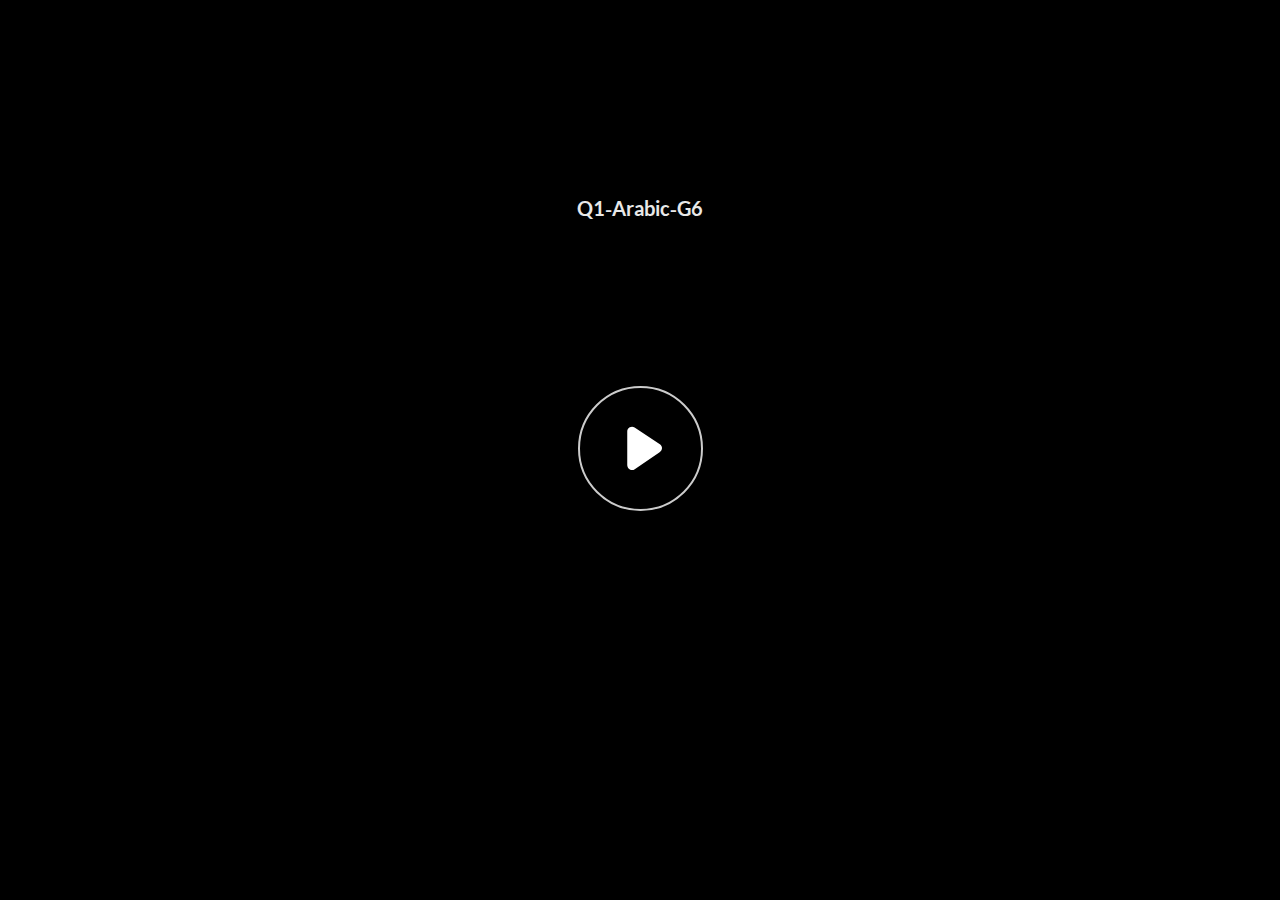
<file: index.html>
﻿<!doctype html>
<html lang="en-US">
<head>
  <meta charset="utf-8">
  <!-- Created using Storyline 360 - http://www.articulate.com  -->
  <!-- version: 3.75.30269.0 -->
  <title>Q1-Arabic-G6</title>
  <meta http-equiv="x-ua-compatible" content="IE=edge"/>
  <meta name="viewport" content="width=device-width,initial-scale=1,user-scalable=no,shrink-to-fit=no,minimal-ui"/>
  <meta name="apple-mobile-web-app-capable" content="yes"/>
  <style>
    html, body { height: 100%; padding: 0; margin: 0 }
    #app { height: 100%; width: 100%; }
  </style>

  <script>
    window.DS = {};
    window.globals = {
      DATA_PATH_BASE: '',
      HAS_FRAME: true,
      HAS_SLIDE: true,

      lmsPresent: false,
      tinCanPresent: false,
      cmi5Present: false,
      aoSupport: false,
      scale: 'noscale',
      captureRc: false,
      browserSize: 'optimal',
      bgColor: '#282828',
      features: 'AccessibleVideo,BackgroundAudio,ConnectionMessages,FullScreenToggle,InsertSvgPicture,LayerPresentAsDialog,MultipleQuizTracking,PlayerSpeedControl,StreamingVideo,UpdatedThemeEditor,UseAudioElement,VideoTranscripts',
      themeName: 'unified',
      preloaderColor: '#FFFFFF',
      suppressAnalytics: false,
      productChannel: 'stable',
      publishSource: 'storyline',
      aid: 'aid|e2d9489e-2ce1-4cc6-a61a-298a0146ddc9',
      cid: '2707aed6-4b49-4755-90b6-5f790201bb14',
      playerVersion: '3.75.30269.0',
      publishTimestamp: '2023-05-04T21:30:58.7017157Z',
      maxIosVideoElements: 10,
      connectionSettings: { message: 'You%20are%20offline.%20Trying%20to%20reconnect...', useDarkTheme: false },

      
      parseParams: function(qs) {
        if (window.globals.parsedParams != null) {
          return window.globals.parsedParams;
        }
        qs = (qs || window.location.search.substr(1)).split('+').join(' ');
        var params = {},
            tokens,
            re = /[?&]?([^=]+)=([^&]*)/g;

        while (tokens = re.exec(qs)) {
          params[decodeURIComponent(tokens[1]).trim()] =
            decodeURIComponent(tokens[2]).trim();
        }
        window.globals.parsedParams = params;
        return params;
      }

    };
  </script>
  <script>
    var isIe11 = ('ActiveXObject' in window || window.MSBlobBuilder != null)
      && window.msCrypto != null && !window.ActiveXObject;
    if (isIe11) {
      window.globals.unsupportedBrowser = true;
      document.write(atob('[base64]'));
    }
  </script>
  
  <script>window.THREE = { };</script>
  
</head>
<body style="background: #282828" class="cs-HTML theme-unified">
  <!-- 360 -->
  <script>!function(){var e,i=/iPhone/i,o=/iPod/i,n=/iPad/i,t=/\biOS-universal(?:.+)Mac\b/i,r=/\bAndroid(?:.+)Mobile\b/i,a=/Android/i,d=/(?:SD4930UR|\bSilk(?:.+)Mobile\b)/i,p=/Silk/i,l=/Windows Phone/i,u=/\bWindows(?:.+)ARM\b/i,b=/BlackBerry/i,s=/BB10/i,c=/Opera Mini/i,f=/\b(CriOS|Chrome)(?:.+)Mobile/i,h=/Mobile(?:.+)Firefox\b/i,v=function(e){return void 0!==e&&"MacIntel"===e.platform&&"number"==typeof e.maxTouchPoints&&e.maxTouchPoints>1&&"undefined"==typeof MSStream};e=function(e){var m={userAgent:"",platform:"",maxTouchPoints:0};e||"undefined"==typeof navigator?"string"==typeof e?m.userAgent=e:e&&e.userAgent&&(m={userAgent:e.userAgent,platform:e.platform,maxTouchPoints:e.maxTouchPoints||0}):m={userAgent:navigator.userAgent,platform:navigator.platform,maxTouchPoints:navigator.maxTouchPoints||0};var g=m.userAgent,y=g.split("[FBAN");void 0!==y[1]&&(g=y[0]),void 0!==(y=g.split("Twitter"))[1]&&(g=y[0]);var A=function(e){return function(i){return i.test(e)}}(g),w={apple:{phone:A(i)&&!A(l),ipod:A(o),tablet:!A(i)&&(A(n)||v(m))&&!A(l),universal:A(t),device:(A(i)||A(o)||A(n)||A(t)||v(m))&&!A(l)},amazon:{phone:A(d),tablet:!A(d)&&A(p),device:A(d)||A(p)},android:{phone:!A(l)&&A(d)||!A(l)&&A(r),tablet:!A(l)&&!A(d)&&!A(r)&&(A(p)||A(a)),device:!A(l)&&(A(d)||A(p)||A(r)||A(a))||A(/\bokhttp\b/i)},windows:{phone:A(l),tablet:A(u),device:A(l)||A(u)},other:{blackberry:A(b),blackberry10:A(s),opera:A(c),firefox:A(h),chrome:A(f),device:A(b)||A(s)||A(c)||A(h)||A(f)},any:!1,phone:!1,tablet:!1};return w.any=w.apple.device||w.android.device||w.windows.device||w.other.device,w.phone=w.apple.phone||w.android.phone||w.windows.phone,w.tablet=w.apple.tablet||w.android.tablet||w.windows.tablet,w}(),"object"==typeof exports&&"undefined"!=typeof module?module.exports=e:"function"==typeof define&&define.amd?define((function(){return e})):this.isMobile=e}();
    window.isMobile.apple.tablet = window.isMobile.apple.tablet ||
      (navigator.platform === 'MacIntel' && navigator.maxTouchPoints > 1);
    window.isMobile.apple.device = window.isMobile.apple.device || window.isMobile.apple.tablet;
    window.isMobile.tablet = window.isMobile.tablet || window.isMobile.apple.tablet;
    window.isMobile.any = window.isMobile.any || window.isMobile.apple.tablet;
  </script>

  <div id="focus-sink" tabindex="-1"></div>

  <div id="preso"></div>
  <script>
    (function() {

      var classTypes = [ 'desktop', 'mobile', 'phone', 'tablet' ];

      var addDeviceClasses = function(prefix, testObj) {
        var curr, i;
        for (i = 0; i < classTypes.length; i++) {
          curr = classTypes[i];
          if (testObj[curr]) {
            document.body.classList.add(prefix + curr);
          }
        }
      };

      var params = window.globals.parseParams(),
          isDevicePreview = params.devicepreview === '1',
          isPhoneOverride = params.deviceType === 'phone' || (isDevicePreview && params.phone == '1'),
          isTabletOverride = (params.deviceType === 'tablet' || isDevicePreview) && !isPhoneOverride,
          isMobileOverride = isPhoneOverride || isTabletOverride;

      var deviceView = {
        desktop: !window.isMobile.any && !isMobileOverride,
        mobile: window.isMobile.any || isMobileOverride,
        phone: isPhoneOverride || (window.isMobile.phone && !isTabletOverride),
        tablet: isTabletOverride || window.isMobile.tablet
      };

      window.globals.deviceView = deviceView;
      window.isMobile.desktop = !window.isMobile.any;
      window.isMobile.mobile = window.isMobile.any;

      addDeviceClasses('view-', deviceView);

    })();
  </script>
  
  <script src='story_content/user.js' type=text/javascript></script>
  <div class="slide-loader"></div>

  <script>
    var doc = document, loader = doc.body.querySelector('.slide-loader'); [ 1, 2, 3 ].forEach(function(n) { var d = doc.createElement('div'); d.style.backgroundColor = window.globals.preloaderColor; d.classList.add('mobile-loader-dot'); d.classList.add('dot' + n); loader.appendChild(d); });
  </script>

  <div class="mobile-load-title-overlay" style="display: none">
    <div class="mobile-load-title">Q1-Arabic-G6</div>
  </div>

  <div class="mobile-chrome-warning"></div>

  
<style>
  .warn-connection-dialog {
    display: none;
    background: transparent;
    pointer-events: none;
    position: fixed;
    left: 0;
    top: 0;
    width: 100%;
    height: 100%;
    z-index: 999;
  }

  .warn-connection-content {
    border-radius: 4px;
    background: white;
    border: 1px solid #E7E7E7;
    color: #333333;
    box-shadow: 0 2px 4px rgba(0, 0, 0, 0.25);
    transition: all 150ms ease-out;
    position: absolute;
    white-space: nowrap;
  }

  .view-phone.is-landscape .warn-connection-content {
    left: 23px;
    bottom: 23px;
  }

  .view-tablet.is-landscape .warn-connection-content {
    left: 50%;
    top: 20px;
    transform: translateX(-50%);
  }

  .is-portrait .warn-connection-content {
    transform: translate(-50%, calc(-100% - 15px));
  }

  .warn-connection-content p {
    display: inline-block;
    margin: 0 8px 0 0;
    line-height: 33px;
    font-size: 11px;
  }

  .warn-connection-content svg {
    position: relative;
    vertical-align: middle;
    margin: 0 2px 2px 8px;
  }

  .view-desktop .warn-connection-content {
    left: 1.5em;
    bottom: 1.5em;
  }

  .view-desktop .warn-connection-content p {
    font-size: 1.1em;
  }

  .is-offline .warn-connection-dialog {
    display: block;
  }

  .is-offline .cs-panel * {
    pointer-events: none !important;
  }

  .is-offline .cs-panel {
    pointer-events: all !important;
  }

  .is-offline #nav-controls * {
    pointer-events: none !important;
  }

  .is-offline #nav-controls {
    pointer-events: all !important;
  }
</style>

<div class="warn-connection-dialog">
  <div class="warn-connection-content">
    <svg width="17" height="15" viewBox="0 0 17 15" xmlns="http://www.w3.org/2000/svg">
      <path fill="#8F0000" stroke="white" d="M16.07,12.98 L15.88,12.23 L9.51,1.21 C8.97,0.26,7.6,0.26,7.06,1.21 L0.69,12.23 C0.15,13.16,0.81,14.36,1.91,14.36 H14.65 C15.47,14.36,16.05,13.7,16.07,12.98 Z"/>
      <path fill="white" stroke="white" d="M8.58,5.5 C8.35,5.28,8.5,5.35,8.21,5.32 C8.09,5.35,7.97,5.49,7.96,5.67 C7.97,5.79,7.98,5.92,7.98,6.04 L7.98,6.04 C7.99,6.17,8,6.31,8.01,6.43 L8.01,6.44 C8.03,6.92,8.06,7.41,8.09,7.9 L8.09,7.9 C8.12,8.39,8.14,8.88,8.17,9.37 C8.17,9.39,8.18,9.42,8.2,9.44 C8.23,9.46,8.25,9.47,8.28,9.47 C8.31,9.47,8.34,9.46,8.35,9.44 C8.37,9.43,8.38,9.4,8.39,9.35 L8.39,9.34 C8.39,9.24,8.4,9.15,8.4,9.05 L8.4,9.05 C8.41,8.96,8.41,8.86,8.42,8.75 C8.43,8.44,8.45,8.12,8.47,7.81 L8.47,7.81 C8.49,7.49,8.51,7.18,8.53,6.87 C8.55,6.46,8.56,6.05,8.59,5.64 L8.6,5.62 C8.6,5.57,8.59,5.53,8.58,5.5 L8.21,5.32 Z"/>
      <circle fill="white" stroke="white" cx="8.3" cy="11.35" r="0.3"/>
    </svg>
    <p>You are offline. Trying to reconnect...</p>
  </div>
</div>

<script>
  (function() {
    window.DS.connection = {
      warningShown: false,
      assets: {},
      loadingAssetGroup: false,
      retryDelay: 500
    };

    // @TODO this is POC code and can be cleaned up a bit more if we move forward
    // with the feature



    // The `window.globals.features` variable must be set in `webpack.dev.config` when testing locally - it is not enough
    // to have it in the data - but it must be set there as well.
    var useConnectionMessages = window.AbortController != null &&
      window.location.protocol != 'file:' &&
      window.globals.features.indexOf('ConnectionMessages') != -1;

    window.DS.connection.useConnectionMessages = useConnectionMessages

    var assetCount = 0;
    var checkLoadedId;
    var connectionSettings = window.globals.connectionSettings;

    if (useConnectionMessages && connectionSettings != null) {
      var contentEl = document.querySelector('.warn-connection-content');
      var messageEl = contentEl.querySelector('p')

      if (connectionSettings.useDarkTheme) {
        contentEl.style.borderColor = '#BABBBA';
        contentEl.style.backgroundColor = '#282828';
        contentEl.style.color = '#FFFFFF';
      }

      if (connectionSettings.message != null) {
        messageEl.textContent = window.decodeURIComponent(connectionSettings.message);
      }
    }

    function checkAssetsReady() {
      for (var i in DS.connection.assets) {
        if (!DS.connection.assets[i].success) {
          return false;
        }
      }
      return true;
    }

    function stopAssetGroup() {
      if (!useConnectionMessages) { return; }

      assetCount = 0;

      DS.connection.oldAssetGroup = DS.connection.assets;
      DS.connection.assets = {};
      DS.connection.loadingAssetGroup = false;
      clearInterval(checkLoadedId);
    }

    function startAssetGroup() {
      if (!useConnectionMessages) { return; }
      var ticks = 0;
      clearInterval(checkLoadedId);
      checkLoadedId = setInterval(function() {
        var loaded = 0;
        if (assetCount === 0 && loaded === 0) {
          clearInterval(checkLoadedId);
          return;
        }

        for (var i in DS.connection.assets) {
          if (DS.connection.assets[i].success) {
            loaded++;
          }
        }

        if (assetCount === loaded && checkAssetsReady()) {
          for (var i in DS.connection.assets) {
            if (DS.connection.assets[i].action) {
              DS.connection.assets[i].action();
            }
          }
          hideWarning();
          stopAssetGroup();
        }
      }, 100)
    }

    function requiredAsset(url, action, retry, type) {
      if (!useConnectionMessages) { return; }
      if (DS.connection.assets[url]) { return; }

      DS.connection.assets[url] = {
        success: false, action: action, retry: retry, type: type
      };
      assetCount = Object.keys(DS.connection.assets).length;
      if (!DS.connection.loadingAssetGroup) {
        startAssetGroup();
      }
      DS.connection.loadingAssetGroup = true;
    }

    function assetLoaded(url) {
      if (!useConnectionMessages) { return; }
      if (DS.connection.assets[url]) {
        DS.connection.assets[url].success = true;
      }
    }

    function assetFailed(url) {
      if (!useConnectionMessages) { return; }
      if (!DS.connection.assets[url]) {
        if (/\.js$/.test(url)) {
          setTimeout(function() {
            if (DS.connection.lastSlideLoaded != null) {
              DS.connection.lastSlideLoaded();
            }
          }, DS.connection.retryDelay);
        }
        return;
      }
      if (!DS.connection.warningShown) { showWarning(); }
      if (DS.connection.assets[url].retry) {
        setTimeout(function() {
          if (!DS.connection.assets[url].success) {
            DS.connection.assets[url].retry()
          }
        }, DS.connection.retryDelay);
      }
    }

    function hideWarning() {
      document.body.classList.remove('is-offline');
      DS.connection.warningShown = false;
    }
    DS.connection.hideWarning = hideWarning

    function showWarning(btn) {
      document.body.classList.add('is-offline')
      DS.connection.warningShown = true;
      updateWarningPosition();
    }

    function updateWarningPosition() {
      if (!DS.connection.warningShown) {
        return;
      }

      var isPortrait = document.body.classList.contains('is-portrait');
      var warningEl = document.querySelector('.warn-connection-content');

      if (isPortrait) {
        var slide = document.querySelector('.primary-slide');
        var slideRect = slide.getBoundingClientRect();

        warningEl.style.top = `${slideRect.top}px`
        warningEl.style.left = `${slideRect.left + slideRect.width / 2}px`
      } else {
        warningEl.style.top = null;
        warningEl.style.left = null;
      }

      window.requestAnimationFrame(updateWarningPosition);
    }

    // these will all be noops if the feature flag isn't set in
    // the data and `window.globals.features`
    DS.connection.requiredAsset = requiredAsset;
    DS.connection.assetLoaded = assetLoaded;
    DS.connection.assetFailed = assetFailed;
    DS.connection.stopAssetGroup = stopAssetGroup;
    DS.connection.startAssetGroup = startAssetGroup;
  })();
</script>


  <script>
    
    if (window.autoSpider && window.vInterfaceObject) {
      document.querySelector('.mobile-load-title-overlay').style.display = 'none';
    }
  </script>

  

  <link rel="stylesheet" href="html5/data/css/output.min.css" data-noprefix/>
</body>
<script src="html5/lib/scripts/bootstrapper.min.js"></script>
</html>
</file>
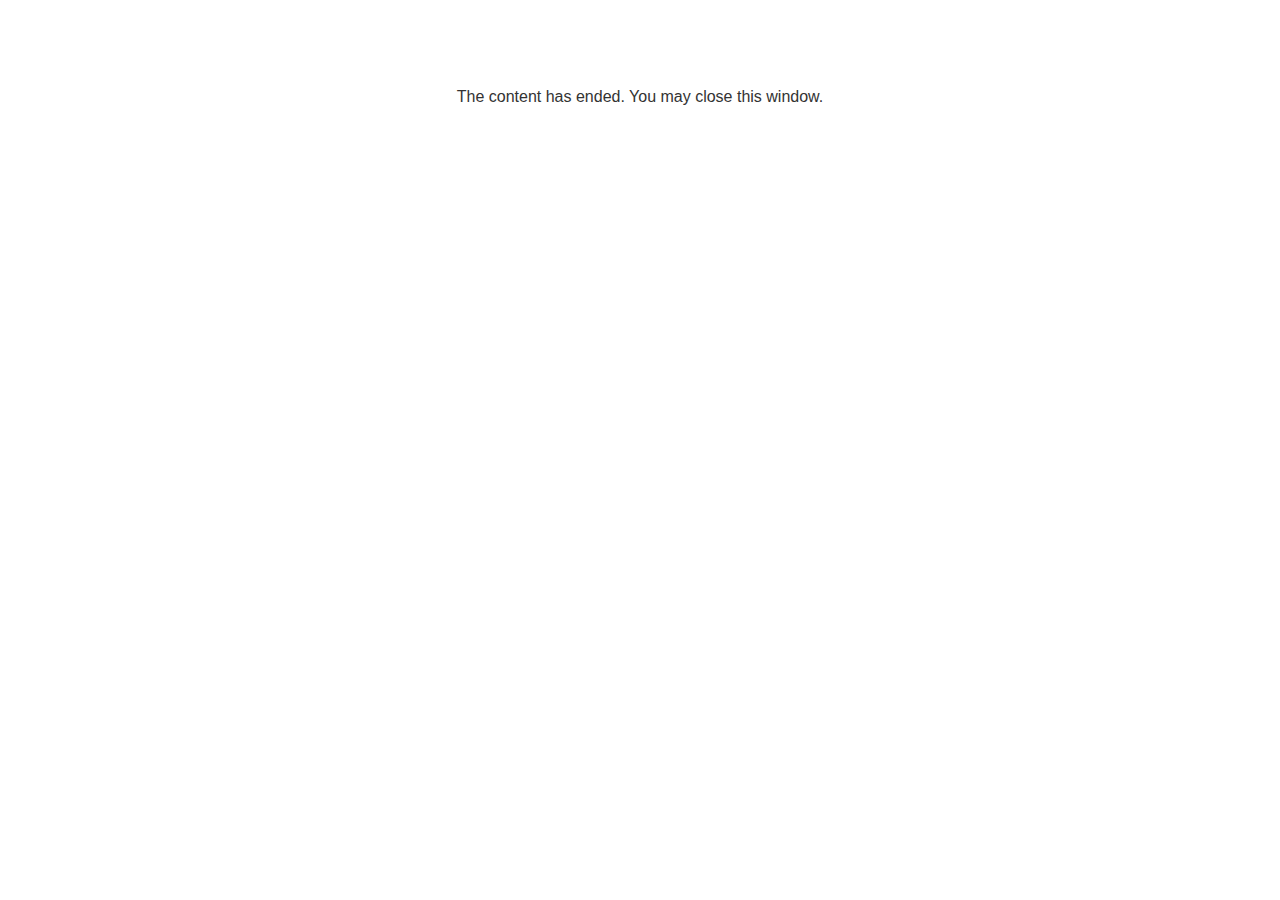
<file: lms/goodbye.html>
<!doctype html>
<html>
<body style="background-color: #ffffff;">

<p role="alert" style="color: #333333;font-family: Lato, articulate, tahoma, arial;font-size: medium;text-align: center;">
<br><br><br><br>
The content has ended. You may close this window.
</p>

</body>
</html>
</file>
<file: html5/data/css/output.min.css>
@font-face {
  font-family: 'LatoBold Charset1_ BoldBF8C3174';
  src: url('[data-uri]');
  font-style: normal;
  font-weight: normal;
}
@font-face {
  font-family: 'Lato Charset1_ 63JHkYHC94E8C594';
  src: url('[data-uri]');
  font-style: normal;
  font-weight: normal;
}
@font-face {
  font-family: 'DubaiBold Charset1_Bold6065ADF6';
  src: url('[data-uri]');
  font-style: normal;
  font-weight: normal;
}
@font-face {
  font-family: 'Dubai Charset1_ 5YPyLnhBFC72EE0';
  src: url('[data-uri]');
  font-style: normal;
  font-weight: normal;
}
@font-face {
  font-family: 'Dubai Charset0_v8wz5Y8k741D6E07';
  src: url('[data-uri]');
  font-style: normal;
  font-weight: normal;
}
@font-face {
  font-family: 'DubaiBold Charset0_BoldD2773439';
  src: url('[data-uri]');
  font-style: normal;
  font-weight: normal;
}
.cs-HTML {
  background: rgba(40, 40, 40, 1);
}
.cs-npnxnanbnsnfns00000000001 .cs-infopanel  {
  box-shadow: 0 1px 0 rgba(0, 0, 0, 0);
  background: rgba(255, 255, 255, 1);
}
.cs-npnxnanbnsnfns00000000001 .cs-infopanel .cs-link {
  color: rgba(186, 187, 186, 1);
}
.cs-npnxnanbnsnfns00000000001 .cs-infopanel .cs-link:hover {
  color: rgba(255, 255, 255, 1);
}
.cs-npnxnanbnsnfns00000000001 .cs-infopanel .cs-name {
  color: rgba(68, 68, 68, 1);
}
.cs-npnxnanbnsnfns00000000001 .cs-infopanel .cs-title {
  color: rgba(153, 153, 153, 1);
}
.cs-npnxnanbnsnfns00000000001 .cs-infopanelpopup  {
  box-shadow: 0 1px 0 rgba(0, 0, 0, 0);
  background: rgba(0, 0, 0, 0);
}
.cs-npnxnanbnsnfns00000000001 .cs-infopanelpopup .cs-link {
  color: rgba(255, 0, 0, 1);
}
.cs-npnxnanbnsnfns00000000001 .cs-infopanelpopup .cs-link:hover {
  color: rgba(255, 255, 255, 1);
}
.cs-npnxnanbnsnfns00000000001 .cs-infopanelpopup .cs-name {
  color: rgba(255, 255, 255, 1);
}
.cs-npnxnanbnsnfns00000000001 .cs-infopanelpopup .cs-bio {
  color: rgba(186, 187, 186, 1);
}
.cs-npnxnanbnsnfns00000000001 .cs-timer  {
  color: rgba(186, 187, 186, 1);
}
.cs-npnxnanbnsnfns00000000001 .cs-duration stop:first-child {
  stop-color: rgba(60, 60, 60, 1);
}
.cs-npnxnanbnsnfns00000000001 .cs-duration stop:last-child {
  stop-color: rgba(60, 60, 60, 1);
}
.cs-npnxnanbnsnfns00000000001 .cs-elapsed stop:first-child {
  stop-color: rgba(254, 227, 71, 1);
}
.cs-npnxnanbnsnfns00000000001 .cs-elapsed stop:last-child {
  stop-color: rgba(254, 227, 71, 1);
}
.cs-npnxnanbnsnfns00000000001 .cs-timer .cs-pie .cs-innerstroke {
  stroke: rgba(199, 199, 199, 1);
}
.cs-npnxnanbnsnfns00000000001 .cs-timer .cs-pie .cs-innerborder {
  stroke: rgba(255, 255, 255, 1);
}
.cs-npnxnanbnsnfns00000000001 .cs-window  {
  box-shadow: 0 8px 5px rgba(0, 0, 0, 0.2);
  border-color: rgba(49, 99, 0, 0);
  background: rgba(33, 33, 33, 1);
  color: rgba(248, 248, 248, 1);
}
.cs-npnxnanbnsnfns00000000001 .cs-window .cs-diva {
  border-color: rgba(78, 78, 78, 1);
}
.cs-npnxnanbnsnfns00000000001 .cs-window .cs-divb {
  border-color: rgba(78, 78, 78, 0);
}
.cs-npnxnanbnsnfns00000000001 .cs-editor .cs-editor-slide {
  color: rgba(226, 226, 226, 1);
}
.cs-npnxnanbnsnfns00000000001 .cs-editor .cs-editor-html {
  color: rgba(186, 187, 186, 1);
}
.cs-npnxnanbnsnfns00000000001 .cs-editor .cs-editor-button {
  text-shadow: 0 1px 0 rgba(0, 0, 0, 0);
  color: rgba(255, 255, 255, 1);
  border-color: rgba(211, 211, 211, 1);
  background: rgba(34, 34, 34, 1);
}
.cs-npnxnanbnsnfns00000000001 .cs-editor .cs-editor-button:hover {
  background: rgba(68, 68, 68, 1);
}
.cs-npnxnanbnsnfns00000000001 .cs-editor .cs-editor-button:active {
  background: rgba(68, 68, 68, 1);
}
.cs-npnxnanbnsnfns00000000001 .cs-listitem  {
  color: rgba(186, 187, 186, 1);
  border-color: none;
  border: 1px solid transparent;
}
.cs-npnxnanbnsnfns00000000001 .cs-listitem:hover {
  background: rgba(255, 255, 255, 0.06);
  border-color: rgba(108, 108, 108, 1) !important;
  border-width: 1px;
  border-radius: 2px;
  border-style: solid;
  box-sizing: border-box;
}
.cs-npnxnanbnsnfns00000000001 .cs-listitem.hover {
  background: rgba(255, 255, 255, 0.06);
  border-color: rgba(108, 108, 108, 1) !important;
  border-width: 1px;
  border-radius: 2px;
  border-style: solid;
  box-sizing: border-box;
}
.cs-npnxnanbnsnfns00000000001 .cs-glossary  {
  color: rgba(186, 187, 186, 1);
}
.cs-npnxnanbnsnfns00000000001 .cs-glossary .cs-scrolling-panel {
  background: rgba(0, 0, 0, 0);
}
.cs-npnxnanbnsnfns00000000001 .cs-glossary .cs-term.cs-selected .cs-choice-list-trigger {
  color: rgba(255, 255, 255, 1);
  background: rgba(255, 255, 255, 1);
}
.cs-npnxnanbnsnfns00000000001 .cs-glossary .cs-term.cs-selected .cs-choice-list-trigger:focus {
  color: rgba(255, 255, 255, 1);
  background: rgba(255, 255, 255, 1);
}
.cs-npnxnanbnsnfns00000000001 .cs-glossary .cs-term:hover .cs-choice-list-trigger {
  background: rgba(186, 187, 186, 1);
}
.cs-npnxnanbnsnfns00000000001 .cs-glossary .cs-term.hover .cs-choice-list-trigger {
  background: rgba(186, 187, 186, 1);
}
.cs-npnxnanbnsnfns00000000001 .cs-glossary .cs-term .cs-choice-list-trigger:focus {
  background: rgba(186, 187, 186, 1);
}
.cs-npnxnanbnsnfns00000000001 .cs-glossary .cs-diva {
  border-color: rgba(0, 0, 0, 0);
}
.cs-npnxnanbnsnfns00000000001 .cs-glossary .cs-divb {
  border-color: rgba(0, 0, 0, 0);
}
.cs-npnxnanbnsnfns00000000001 .cs-glossary .cs-divc {
  border-color: rgba(0, 0, 0, 0);
}
.cs-npnxnanbnsnfns00000000001 .cs-glossary .cs-heading {
  color: rgba(248, 248, 248, 1);
  font-weight: 700;
}
.note-content p span {
  color: rgba(186, 187, 186, 1);
  line-height: 1.4em;
  font-size: 103.769%;
}
.cs-npnxnanbnsnfns00000000001 .cs-resource .cs-separator {
  border-color: rgba(0, 0, 0, 0);
}
.cs-npnxnanbnsnfns00000000001 .cs-outline  {
  color: rgba(45, 45, 45, 1);
}
.cs-npnxnanbnsnfns00000000001 .cs-outline .cs-diva {
  border-color: rgba(0, 0, 0, 0);
}
.cs-npnxnanbnsnfns00000000001 .cs-outline .cs-divb {
  border-color: rgba(0, 0, 0, 0);
}
.cs-npnxnanbnsnfns00000000001 .cs-outline .cs-divc {
  border-color: rgba(0, 0, 0, 0);
}
.cs-npnxnanbnsnfns00000000001 .cs-outline .cs-search-filter:hover {
  color: rgba(0, 0, 0, 0);
}
.cs-npnxnanbnsnfns00000000001 .cs-outline .cs-search-filter.hover {
  color: rgba(0, 0, 0, 0);
}
.cs-npnxnanbnsnfns00000000001 .cs-transcript  {
  color: rgba(255, 255, 255, 1);
}
.cs-npnxnanbnsnfns00000000001 .cs-transcript .cs-div {
  border-color: rgba(0, 0, 0, 0);
}
.cs-npnxnanbnsnfns00000000001 .cs-tabs:not(.topmenu-item) {
  color: rgba(248, 248, 248, 1);
}
.cs-npnxnanbnsnfns00000000001 .cs-tabs .cs-inner-button:not(.topmenu-item) {
  text-shadow: 0 1px 0 rgba(0, 0, 0, 0);
}
.cs-npnxnanbnsnfns00000000001 .cs-tabs:hover:not(.topmenu-item) {
  color: rgba(248, 248, 248, 1);
}
.cs-npnxnanbnsnfns00000000001 .cs-tabs.cs-selected {
  background: rgba(0, 0, 0, 0);
  color: rgba(248, 248, 248, 1);
}
.cs-npnxnanbnsnfns00000000001 .cs-seekcontrol  {
  background: rgba(0, 0, 0, 0);
  border-color: rgba(0, 0, 0, 0);
}
.cs-npnxnanbnsnfns00000000001 .cs-seekcontrol .cs-button:hover .cs-icon {
  fill: rgba(255, 255, 255, 1);
}
.cs-npnxnanbnsnfns00000000001 .cs-seekcontrol .cs-button.hover .cs-icon {
  fill: rgba(255, 255, 255, 1);
}
.cs-npnxnanbnsnfns00000000001 .cs-seekcontrol .cs-button .cs-icon-shadow {
  fill: rgba(0, 0, 0, 0);
}
.cs-npnxnanbnsnfns00000000001 .cs-seekcontrol .cs-button .cs-icon {
  fill: rgba(180, 180, 180, 1);
}
.cs-npnxnanbnsnfns00000000001 .cs-seekcontrol .cs-seek .cs-fill {
  background: rgba(255, 255, 255, 0.6);
}
.cs-npnxnanbnsnfns00000000001 .cs-seekcontrol .cs-seek {
  background: rgba(108, 108, 108, 1);
  border-color: rgba(0, 0, 0, 0);
}
.cs-npnxnanbnsnfns00000000001 .cs-searchinput .cs-input {
  color: rgba(186, 187, 186, 1);
  border-color: rgba(0, 0, 0, 0);
  background: rgba(255, 255, 255, 0.06);
}
.cs-npnxnanbnsnfns00000000001 .cs-searchinput .cs-input:focus {
  color: rgba(248, 248, 248, 1);
  background: rgba(41, 41, 41, 1);
}
.cs-npnxnanbnsnfns00000000001 .cs-searchinput .cs-input:hover {
  box-shadow: inset 0 0 1px 0 rgba(69, 126, 19, 0);
}
.cs-npnxnanbnsnfns00000000001 .cs-searchinput .cs-input.hover {
  box-shadow: inset 0 0 1px 0 rgba(69, 126, 19, 0);
}
.cs-npnxnanbnsnfns00000000001 .cs-searchinput .cs-button .cs-icon {
  fill: rgba(186, 187, 186, 1);
}
.cs-npnxnanbnsnfns00000000001 .cs-searchinput .cs-button:hover {
  fill: rgba(63, 133, 0, 1);
}
.cs-npnxnanbnsnfns00000000001 .cs-searchinput .cs-button.hover {
  fill: rgba(63, 133, 0, 1);
}
.cs-npnxnanbnsnfns00000000001 .cs-menu  {
  box-shadow: 0 1px 0 rgba(0, 0, 0, 0);
  background: rgba(33, 33, 33, 1);
}
.cs-npnxnanbnsnfns00000000001 .cs-topmenu-item.active .cs-tab {
  background: rgba(33, 33, 33, 1);
}
.cs-npnxnanbnsnfns00000000001 .cs-logo  {
  box-shadow: 0 1px 0 rgba(37, 75, 0, 1);
  background: rgba(255, 255, 255, 0);
}
.cs-npnxnanbnsnfns00000000001 .cs-checkbox  {
  color: rgba(255, 255, 255, 1);
}
.cs-npnxnanbnsnfns00000000001 .cs-checkbox:hover {
  border-color: rgba(175, 221, 130, 1);
}
.cs-npnxnanbnsnfns00000000001 .cs-checkbox.hover {
  border-color: rgba(175, 221, 130, 1);
}
.cs-npnxnanbnsnfns00000000001 .cs-checkbox .cs-box {
  color: rgba(255, 255, 255, 1);
  border-color: rgba(42, 83, 0, 1);
}
.cs-npnxnanbnsnfns00000000001 .cs-checkbox .cs-box:checked::after {
  color: rgba(43, 196, 0, 1);
}
.cs-npnxnanbnsnfns00000000001 .cs-button  {
  text-shadow: 0 1px 0 rgba(0, 0, 0, 0);
  color: rgba(186, 187, 186, 1);
  border-color: rgba(0, 0, 0, 0);
  background: rgba(0, 0, 0, 0);
  box-shadow: 0 1px 0 rgba(0, 0, 0, 0);
}
.cs-npnxnanbnsnfns00000000001 .cs-button .cs-icon {
  fill: rgba(186, 187, 186, 1);
}
.cs-npnxnanbnsnfns00000000001 .cs-button .cs-icon-shadow {
  fill: rgba(0, 0, 0, 0);
}
.cs-npnxnanbnsnfns00000000001 .cs-button:hover {
  background: rgba(248, 248, 248, 1);
}
.cs-npnxnanbnsnfns00000000001 .cs-button.hover {
  background: rgba(248, 248, 248, 1);
}
.cs-npnxnanbnsnfns00000000001 .cs-button:active {
  background: rgba(0, 0, 0, 0);
}
.cs-npnxnanbnsnfns00000000001 .cs-button.cs-disabled:hover {
  background: rgba(0, 0, 0, 0);
}
.cs-npnxnanbnsnfns00000000001 .cs-button.cs-disabled.hover {
  background: rgba(0, 0, 0, 0);
}
.cs-npnxnanbnsnfns00000000001 .cs-button.cs-disabled:active {
  background: rgba(0, 0, 0, 0);
}
.cs-npnxnanbnsnfns00000000001 .cs-button.cs-volume:hover {
  background: rgba(0, 0, 0, 0);
}
.cs-npnxnanbnsnfns00000000001 .cs-button.cs-volume.hover {
  background: rgba(0, 0, 0, 0);
}
.cs-npnxnanbnsnfns00000000001 .cs-button.cs-volume:active {
  background: rgba(0, 0, 0, 0);
}
.cs-npnxnanbnsnfns00000000001.cs-base  {
  color: rgba(186, 187, 186, 1);
  border-color: rgba(40, 40, 40, 1);
  background: rgba(40, 40, 40, 1);
}
.cs-npnxnanbnsnfns00000000001.cs-base .cs-separator .cs-diva {
  background: rgba(69, 69, 69, 1);
}
.cs-npnxnanbnsnfns00000000001.cs-base .cs-separator .cs-divb {
  background: rgba(0, 0, 0, 0);
}
.cs-npnxnanbnsnfns00000000001.cs-base .cs-topmenu-item.active .cs-tab {
  border-color: rgba(69, 69, 69, 1);
}
.cs-npnxnanbnsnfns00000000001.cs-base .cs-topmenu-item.active .cs-panel {
  border-color: rgba(69, 69, 69, 1);
}
.cs-npnxnanbnsnfns00000000001.cs-base .cs-left {
  background: rgba(33, 33, 33, 1);
}
.cs-npnxnanbnsnfns00000000001.cs-base .cs-area-primary .cs-slide-container {
  background: rgba(40, 40, 40, 1);
}
.cs-npnxnanbnsnfns00000000001.cs-base.cs-custom-theme .cs-brandhighlight-bg {
  background: rgba(79, 189, 244, 1) !important;
}
.cs-npnxnanbnsnfns00000000001.cs-base.cs-custom-theme .cs-brandhighlight-secondary-bg {
  background: rgba(255, 255, 255, 1) !important;
}
.cs-npnxnanbnsnfns00000000001.cs-base.cs-custom-theme .cs-brandhighlight-border {
  border-color: rgba(79, 189, 244, 1) !important;
}
.cs-npnxnanbnsnfns00000000001.cs-base.cs-custom-theme .cs-brandhighlight-text {
  color: rgba(79, 189, 244, 1) !important;
}
.cs-npnxnanbnsnfns00000000001.cs-base.cs-custom-theme .cs-brandhighlight-fill {
  fill: rgba(79, 189, 244, 1) !important;
}
.cs-npnxnanbnsnfns00000000001.cs-base.cs-custom-theme .cs-listitem.cs-selected {
  background-color: rgba(255, 255, 255, 0.06) !important;
}
.cs-npnxnanbnsnfns00000000001 .cs-volume::-moz-range-thumb {
  border-color: rgba(43, 85, 0, 1);
  box-shadow: inset 0 0 1px 0 rgba(43, 85, 0, 1);
  background: rgba(255, 255, 255, 1);
}
.cs-npnxnanbnsnfns00000000001 .cs-volume::-ms-thumb {
  border-color: rgba(43, 85, 0, 1);
  box-shadow: inset 0 0 1px 0 rgba(43, 85, 0, 1);
  background: rgba(255, 255, 255, 1);
}
.cs-npnxnanbnsnfns00000000001 .cs-volume::-webkit-slider-thumb {
  border-color: rgba(43, 85, 0, 1);
  box-shadow: inset 0 0 1px 0 rgba(43, 85, 0, 1);
  background: rgba(255, 255, 255, 1);
}
.cs-npnxnanbnsnfns00000000001 .cs-volume::-moz-range-track {
  border-color: rgba(66, 140, 1, 1);
  background: rgba(108, 108, 108, 1);
}
.cs-npnxnanbnsnfns00000000001 .cs-volume::-ms-track {
  border-color: rgba(66, 140, 1, 1);
  background: rgba(108, 108, 108, 1);
}
.cs-npnxnanbnsnfns00000000001 .cs-volume::-webkit-slider-runnable-track {
  border-color: rgba(66, 140, 1, 1);
  background: rgba(108, 108, 108, 1);
}
body.show-focus .tab-focus-box {
  box-shadow: 0 0 0 1px rgba(255, 255, 0, 1), 0 0 0 3px rgba(0, 32, 96, 1), 0 0 5px 5px rgba(255, 255, 0, 1);
  border-color: transparent;
  outline: 2px transparent solid;
}
.skipnav {
  box-shadow: 0 0 0 1px rgba(255, 255, 0, 1), 0 0 0 3px rgba(0, 32, 96, 1), 0 0 5px 5px rgba(255, 255, 0, 1);
  border-color: transparent;
  outline: 2px transparent solid;
}
.cs-npnxnanbnsnfns00000000001 .cs-listitem:hover {
  color: none;
}
.cs-npnxnanbnsnfns00000000001 .cs-listitem.hover {
  color: none;
}
.cs-npnxnanbnsnfns00000000001 .cs-listitem.cs-viewed {
  color: #BABBBA;
}
.cs-npnxnanbnsnfns00000000001 .cs-listitem {
  color: #BABBBA;
}
.cs-npnxnanbnsnfns00000000001 .cs-listitem:hover .cs-icon-carrot * {
  fill: none;
}
.cs-npnxnanbnsnfns00000000001 .cs-listitem.hover .cs-icon-carrot * {
  fill: none;
}
.cs-npnxnanbnsnfns00000000001 .cs-listitem .cs-icon-carrot {
  color: none;
  top: calc(3px);
}
.cs-npnxnanbnsnfns00000000001 .cs-listitem .cs-icon-carrot .cs-shadow {
  color: #F8F8F8;
}
.cs-npnxnanbnsnfns00000000001 .item-collapsible .is-scene {
  color: #F8F8F8 !important;
  font-weight: 700;
}
.cs-npnxnanbnsnfns00000000001 .is-scene .cs-icon-carrot * {
  color: #F8F8F8 !important;
  font-weight: 700;
}
.cs-npnxnanbnsnfns00000000001 .is-scene:not(.outline-links-collapse) > a {
  color: #F8F8F8;
}
.cs-npnxnanbnsnfns00000000001 .is-scene:not(.outline-links-collapse) .cs-icon-carrot * {
  fill: none !important;
  color: #F8F8F8 !important;
}
.cs-npnxnanbnsnfns00000000001 .tabs, .cs-npnxnanbnsnfns00000000001 .cs-logo {
  border-bottom: 1px solid rgba(108, 108, 108, 1);
}
.cs-npnxnanbnsnfns00000000001 .area-secondary-wrapper:after {
  background-image: url('[data-uri]');
  background-size: 100%;
}
.cs-npnxnanbnsnfns00000000001 .panel-footer {
  background: #212121;
}
.cs-npnxnanbnsnfns00000000001 #outline-search {
  background: rgba(255, 255, 255, 0.06);
  border-color: rgba(108, 108, 108, 1);
  border-width: 1px;
  border-style: solid;
}
.cs-npnxnanbnsnfns00000000001 .topmenu-panel #outline-search {
  background: #545454;
}
.cs-npnxnanbnsnfns00000000001 .search-icon circle, .cs-npnxnanbnsnfns00000000001 .search-icon path {
  stroke: #BABBBA;
}
.cs-npnxnanbnsnfns00000000001 #outline-search input[type   =search] {
  color: #F8F8F8;
}
.cs-npnxnanbnsnfns00000000001 #outline-search ::-webkit-input-placeholder {
  color: #BABBBA !important;
}
.cs-npnxnanbnsnfns00000000001 #outline-search :-ms-input-placeholder {
  color: #BABBBA !important;
}
.cs-npnxnanbnsnfns00000000001 #outline-search ::-moz-placeholder {
  color: #BABBBA !important;
  opacity: 1;
}
.cs-npnxnanbnsnfns00000000001 .cs-topmenu-item.active, body:not(.is-touchable-tablet) .cs-npnxnanbnsnfns00000000001 .cs-topmenu-item:hover {
  color: #F8F8F8;
}
.cs-npnxnanbnsnfns00000000001 .cs-topmenu-item.button-tapped {
  color: #F8F8F8;
}
.cs-npnxnanbnsnfns00000000001 .cs-topmenu-item.active .cs-tab, .cs-npnxnanbnsnfns00000000001 .cs-topmenu-item .cs-tab {
  background: transparent !important;
  border: none !important;
}
.cs-npnxnanbnsnfns00000000001 .top-tabs-drop-icon div {
  background: #BABBBA;
}
.cs-npnxnanbnsnfns00000000001 .cs-panel.topmenu-panel .panel-content, .cs-npnxnanbnsnfns00000000001 .top-tabs-drop {
  background: #212121;
}
.cs-npnxnanbnsnfns00000000001 .cs-topmenu-item.active .cs-panel {
  background: #212121;
}
.cs-npnxnanbnsnfns00000000001 .cs-menu.topmenu-panel, .cs-npnxnanbnsnfns00000000001 .top-tabs-drop {
  border: 1px solid rgba(69, 69, 69, 1) !important;
  border-radius: 3px;
}
.cs-npnxnanbnsnfns00000000001 .resources .resources-list a:hover {
  background: rgba(255, 255, 255, 0.06);
}
body:not(.is-touchable-tablet) .cs-npnxnanbnsnfns00000000001 .resources .resources-list a:hover {
  background: rgba(255, 255, 255, 0.06);
}
.cs-npnxnanbnsnfns00000000001 .resources .resources-list a.hover {
  background: rgba(255, 255, 255, 0.06);
}
body:not(.is-touchable-tablet) .cs-npnxnanbnsnfns00000000001 .resources .resources-list a.hover {
  background: rgba(255, 255, 255, 0.06);
}
.cs-npnxnanbnsnfns00000000001 .resources .resources-list a.button-tapped {
  background: rgba(255, 255, 255, 0.06);
}
.cs-npnxnanbnsnfns00000000001 .cs-icon path, .cs-npnxnanbnsnfns00000000001 .cs-icon rect, .cs-npnxnanbnsnfns00000000001 .cs-icon polygon, .cs-npnxnanbnsnfns00000000001 .menu-icon-wrapper.menu-icon-wrapper-hover path {
  fill: #BABBBA;
}
.cs-npnxnanbnsnfns00000000001 .cs-icon .icon-stroke-only {
  fill: none !important;
  stroke: #BABBBA !important;
}
body:not(.is-touchable-tablet) .cs-npnxnanbnsnfns00000000001 .cs-button:hover .cs-icon path, body:not(.is-touchable-tablet) .cs-npnxnanbnsnfns00000000001 .cs-button:hover .cs-icon rect, body:not(.is-touchable-tablet) .cs-npnxnanbnsnfns00000000001 .cs-button:hover .cs-icon polygon {
  fill: #F8F8F8;
}
body:not(.is-touchable-tablet) .cs-npnxnanbnsnfns00000000001 .cs-tabs:hover .search-icon circle, body:not(.is-touchable-tablet) .cs-npnxnanbnsnfns00000000001 .cs-tabs:hover .search-icon path {
  stroke: #F8F8F8;
}
.cs-npnxnanbnsnfns00000000001 .cs-button.button-tapped .cs-icon path, .cs-npnxnanbnsnfns00000000001 .cs-button.button-tapped .cs-icon rect, .cs-npnxnanbnsnfns00000000001 .cs-button.button-tapped .cs-icon polygon {
  fill: #F8F8F8;
}
body:not(.is-touchable-tablet) .cs-npnxnanbnsnfns00000000001 .cs-button:hover .cs-icon .icon-stroke-only {
  fill: none !important;
  stroke: #F8F8F8 !important;
}
.cs-npnxnanbnsnfns00000000001 .cs-button:button-tapped .cs-icon .icon-stroke-only {
  fill: none !important;
  stroke: #F8F8F8 !important;
}
.cs-npnxnanbnsnfns00000000001 .menu-icon-wrapper.menu-icon-wrapper-hover svg path {
  fill: #F8F8F8;
}
.floating-sidebar:not(.sidebar-closed) .cs-npnxnanbnsnfns00000000001 #hamburger .menu-icon-wrapper svg path {
  fill: #BABBBA;
}
.floating-sidebar:not(.sidebar-closed) .cs-npnxnanbnsnfns00000000001 #hamburger .menu-icon-wrapper.menu-icon-wrapper-hover svg path {
  fill: #F8F8F8;
}
.cs-npnxnanbnsnfns00000000001 .volume .btn:before {
  background-image: url('[data-uri]');
}
.cs-npnxnanbnsnfns00000000001 .volume-track {
  background: #6C6C6C;
}
.cs-npnxnanbnsnfns00000000001 .volume-icon circle {
  stroke: #BABBBA;
}
.cs-npnxnanbnsnfns00000000001 .cs-settings > .settings-panel {
  background: #212121;
  border: 1px solid rgba(69, 69, 69, 1) !important;
  border-radius: 3px;
}
.cs-npnxnanbnsnfns00000000001 .cs-settings > .panel-down-arrow {
  fill: #212121;
}
.cs-npnxnanbnsnfns00000000001 .switch-toggle .border {
  stroke: #7C7C7C;
}
.cs-npnxnanbnsnfns00000000001 .switch-toggle .thumb-off .thumb {
  fill: #A2A2A2;
}
.cs-npnxnanbnsnfns00000000001 .switch-toggle .thumb-on .track {
  fill: rgba(79, 189, 244, 1);
}
.cs-npnxnanbnsnfns00000000001 .switch-toggle .thumb-off .track {
  fill: rgba(255, 255, 255, 0.1);
}
.cs-npnxnanbnsnfns00000000001 .switch-label {
  color: #BABBBA;
}
.cs-npnxnanbnsnfns00000000001 .cs-panel .scrollarea-btn:after {
  background: rgba(179, 180, 179, 0.75);
}
.scrollarea-scrollbar:hover .scrollarea-btn:after, .scrollarea-scrollbar.highlight-scrollbar .scrollarea-btn:after {
  background: rgba(179, 180, 179, 0.75);
}
.floating-sidebar .sidebar-overlay {
  background: rgba(0, 0, 0, 0.85);
}
.cs-npnxnanbnsnfns00000000001 .overlay-message {
  background: rgba(0, 0, 0, 0.85);
}
.cs-npnxnanbnsnfns00000000001 .top-ui-bg, .cs-npnxnanbnsnfns00000000001 .bottom-ui-bg, .cs-npnxnanbnsnfns00000000001 .right-ui-bg, .cs-npnxnanbnsnfns00000000001 .left-ui-bg {
  background: rgba(40, 40, 40, 0.8);
}
.cs-npnxnanbnsnfns00000000001 .circle-progress-bg {
  fill: #282828;
}
.cs-npnxnanbnsnfns00000000001 .circle-progress-well {
  fill: #6C6C6C;
}
.cs-npnxnanbnsnfns00000000001 .circle-progress-pie {
  stroke: #6C6C6C;
}
.cs-npnxnanbnsnfns00000000001 .lightbox .option-pane {
  background: rgba(40, 40, 40, 0.8);
}
.cs-npnxnanbnsnfns00000000001 .lightbox .option-pane:before {
  background: #282828;
}
.cs-npnxnanbnsnfns00000000001 .message-window {
  background: #212121;
  border: 1px solid rgba(255, 255, 255, 1) !important;
  border-radius: 3px;
}
.cs-npnxnanbnsnfns00000000001 .message-window-header p, .cs-npnxnanbnsnfns00000000001 .message-window-text {
  color: #F8F8F8;
}
.cs-npnxnanbnsnfns00000000001 .message-window-header p {
  border-bottom: 1px solid rgba(255, 255, 255, 1);
}
.cs-npnxnanbnsnfns00000000001 .message-window button.slide-object-button {
  border: 1px solid rgba(255, 255, 255, 1) !important;
}
.cs-npnxnanbnsnfns00000000001 .message-window button.slide-object-button:hover {
  background: rgba(255, 255, 255, 0.06) !important;
}
.message-window .slide-object-button tspan, .message-window .slide-object-button-text tspan {
  fill: #F8F8F8 !important;
}
body:not(.is-touchable-tablet) .cs-npnxnanbnsnfns00000000001 .cs-button:hover .text {
  color: #F8F8F8;
}
.cs-npnxnanbnsnfns00000000001 .cs-button.button-tapped .text {
  color: #F8F8F8;
}
.cs-npnxnanbnsnfns00000000001.cs-base {
  background: #282828;
}
.cs-npnxnanbnsnfns00000000001 .cs-menu {
  background: transparent;
}
.cs-npnxnanbnsnfns00000000001 .progress-bar .progress-bar-fill:after {
  background: #FFFFFF !important;
}
.cs-npnxnanbnsnfns00000000001 .volume-dot {
  background: #FFFFFF !important;
}
.fn-npnxnanbsnfns00000000001 {
  font-family: 'Lato22AB4CAF';
  -webkit-font-variant-ligatures: no-common-ligatures;
  font-variant-ligatures: no-common-ligatures;
}
.fn-pxabnsnfns00000000001 {
  font-family: 'Lato22AB4CAF';
  -webkit-font-variant-ligatures: no-common-ligatures;
  font-variant-ligatures: no-common-ligatures;
}
.fn-npxnabnsnfns00000000001 {
  font-family: 'Lato22AB4CAF';
  -webkit-font-variant-ligatures: no-common-ligatures;
  font-variant-ligatures: no-common-ligatures;
}
.fn-npnxnanbnsnfns00000000001 {
  font-family: 'Lato22AB4CAF';
  -webkit-font-variant-ligatures: no-common-ligatures;
  font-variant-ligatures: no-common-ligatures;
}
.fn-pxabnsnfns00000000000 {
  font-family: 'Lato22AB4CAF';
  -webkit-font-variant-ligatures: no-common-ligatures;
  font-variant-ligatures: no-common-ligatures;
}
@font-face {
  font-family: 'Lato22AB4CAF';
  src: url('[data-uri]');
  font-style: normal;
  font-weight: bold;
}
@font-face {
  font-family: 'Lato22AB4CAF';
  src: url('[data-uri]');
  font-style: normal;
  font-weight: normal;
}
.cs-InvalidPromptSlide .cs-67hhPv33nks-InvalidPromptSlide-btn0 {
  color: rgba(255, 255, 255, 1);
  border-color: rgba(211, 211, 211, 1);
  background: rgba(34, 34, 34, 1);
  text-shadow: 0 1px 0 rgba(0, 0, 0, 0);
}
.cs-InvalidPromptSlide .cs-67hhPv33nks-InvalidPromptSlide-btn0 .cs-html {
  color: rgba(186, 187, 186, 1);
}
.cs-InvalidPromptSlide .cs-67hhPv33nks-InvalidPromptSlide-btn0 .cs-slide {
  border-color: rgba(226, 226, 226, 1);
}
.cs-InvalidPromptSlide .cs-67hhPv33nks-InvalidPromptSlide-btn0:hover {
  background: rgba(68, 68, 68, 1);
}
.cs-InvalidPromptSlide .cs-67hhPv33nks-InvalidPromptSlide-btn0:active {
  background: rgba(68, 68, 68, 1);
}
.cs-PrintPromptSlide .cs-67hhPv33nks-PrintPromptSlide-btn0 {
  color: rgba(255, 255, 255, 1);
  border-color: rgba(211, 211, 211, 1);
  background: rgba(34, 34, 34, 1);
  text-shadow: 0 1px 0 rgba(0, 0, 0, 0);
}
.cs-PrintPromptSlide .cs-67hhPv33nks-PrintPromptSlide-btn0 .cs-html {
  color: rgba(186, 187, 186, 1);
}
.cs-PrintPromptSlide .cs-67hhPv33nks-PrintPromptSlide-btn0 .cs-slide {
  border-color: rgba(226, 226, 226, 1);
}
.cs-PrintPromptSlide .cs-67hhPv33nks-PrintPromptSlide-btn0:hover {
  background: rgba(68, 68, 68, 1);
}
.cs-PrintPromptSlide .cs-67hhPv33nks-PrintPromptSlide-btn0:active {
  background: rgba(68, 68, 68, 1);
}
.cs-ScrollPromptSlide .cs-67hhPv33nks-ScrollPromptSlide-btn0 {
  color: rgba(255, 255, 255, 1);
  border-color: rgba(211, 211, 211, 1);
  background: rgba(34, 34, 34, 1);
  text-shadow: 0 1px 0 rgba(0, 0, 0, 0);
}
.cs-ScrollPromptSlide .cs-67hhPv33nks-ScrollPromptSlide-btn0 .cs-html {
  color: rgba(186, 187, 186, 1);
}
.cs-ScrollPromptSlide .cs-67hhPv33nks-ScrollPromptSlide-btn0 .cs-slide {
  border-color: rgba(226, 226, 226, 1);
}
.cs-ScrollPromptSlide .cs-67hhPv33nks-ScrollPromptSlide-btn0:hover {
  background: rgba(68, 68, 68, 1);
}
.cs-ScrollPromptSlide .cs-67hhPv33nks-ScrollPromptSlide-btn0:active {
  background: rgba(68, 68, 68, 1);
}
.cs-ResumePromptSlide .cs-67hhPv33nks-ResumePromptSlide-btn0 {
  color: rgba(255, 255, 255, 1);
  border-color: rgba(211, 211, 211, 1);
  background: rgba(34, 34, 34, 1);
  text-shadow: 0 1px 0 rgba(0, 0, 0, 0);
}
.cs-ResumePromptSlide .cs-67hhPv33nks-ResumePromptSlide-btn0 .cs-html {
  color: rgba(186, 187, 186, 1);
}
.cs-ResumePromptSlide .cs-67hhPv33nks-ResumePromptSlide-btn0 .cs-slide {
  border-color: rgba(226, 226, 226, 1);
}
.cs-ResumePromptSlide .cs-67hhPv33nks-ResumePromptSlide-btn0:hover {
  background: rgba(68, 68, 68, 1);
}
.cs-ResumePromptSlide .cs-67hhPv33nks-ResumePromptSlide-btn0:active {
  background: rgba(68, 68, 68, 1);
}
.cs-ResumePromptSlide .cs-67hhPv33nks-ResumePromptSlide-btn1 {
  color: rgba(255, 255, 255, 1);
  border-color: rgba(211, 211, 211, 1);
  background: rgba(34, 34, 34, 1);
  text-shadow: 0 1px 0 rgba(0, 0, 0, 0);
}
.cs-ResumePromptSlide .cs-67hhPv33nks-ResumePromptSlide-btn1 .cs-html {
  color: rgba(186, 187, 186, 1);
}
.cs-ResumePromptSlide .cs-67hhPv33nks-ResumePromptSlide-btn1 .cs-slide {
  border-color: rgba(226, 226, 226, 1);
}
.cs-ResumePromptSlide .cs-67hhPv33nks-ResumePromptSlide-btn1:hover {
  background: rgba(68, 68, 68, 1);
}
.cs-ResumePromptSlide .cs-67hhPv33nks-ResumePromptSlide-btn1:active {
  background: rgba(68, 68, 68, 1);
}
.cs-ExternalInterfaceErrorSlide .cs-buttonOK {
  color: rgba(255, 255, 255, 1);
  border-color: rgba(211, 211, 211, 1);
  background: rgba(34, 34, 34, 1);
  text-shadow: 0 1px 0 rgba(0, 0, 0, 0);
}
.cs-ExternalInterfaceErrorSlide .cs-buttonOK .cs-html {
  color: rgba(186, 187, 186, 1);
}
.cs-ExternalInterfaceErrorSlide .cs-buttonOK .cs-slide {
  border-color: rgba(226, 226, 226, 1);
}
.cs-ExternalInterfaceErrorSlide .cs-buttonOK:hover {
  background: rgba(68, 68, 68, 1);
}
.cs-ExternalInterfaceErrorSlide .cs-buttonOK:active {
  background: rgba(68, 68, 68, 1);
}
</file>
